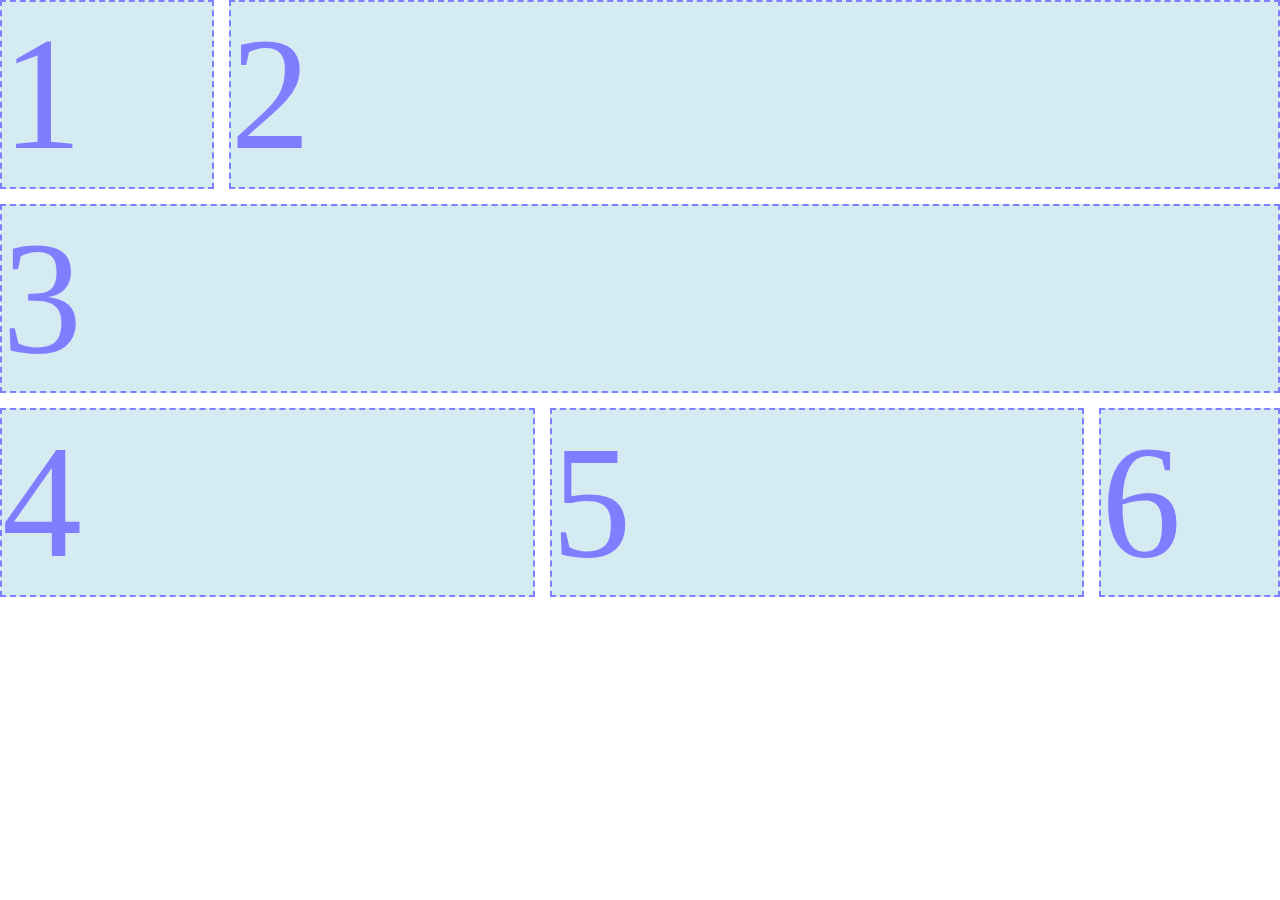
<file: hw4/index.html>
<!DOCTYPE html>
<html lang="en">

<head>
    <meta charset="UTF-8">
    <meta http-equiv="X-UA-Compatible" content="IE=edge">
    <meta name="viewport" content="width=device-width, initial-scale=1.0">
    <title>Assignment 4</title>
    <link rel="stylesheet" href="style.css">
</head>

<body>
    <div class="container">
        <div class="box1">1</div>
        <div class="box2">2</div>
        <div class="box3">3</div>
        <div class="box4">4</div>
        <div class="box5">5</div>
        <div class="box6">6</div>
    </div>
</body>

</html>
</file>
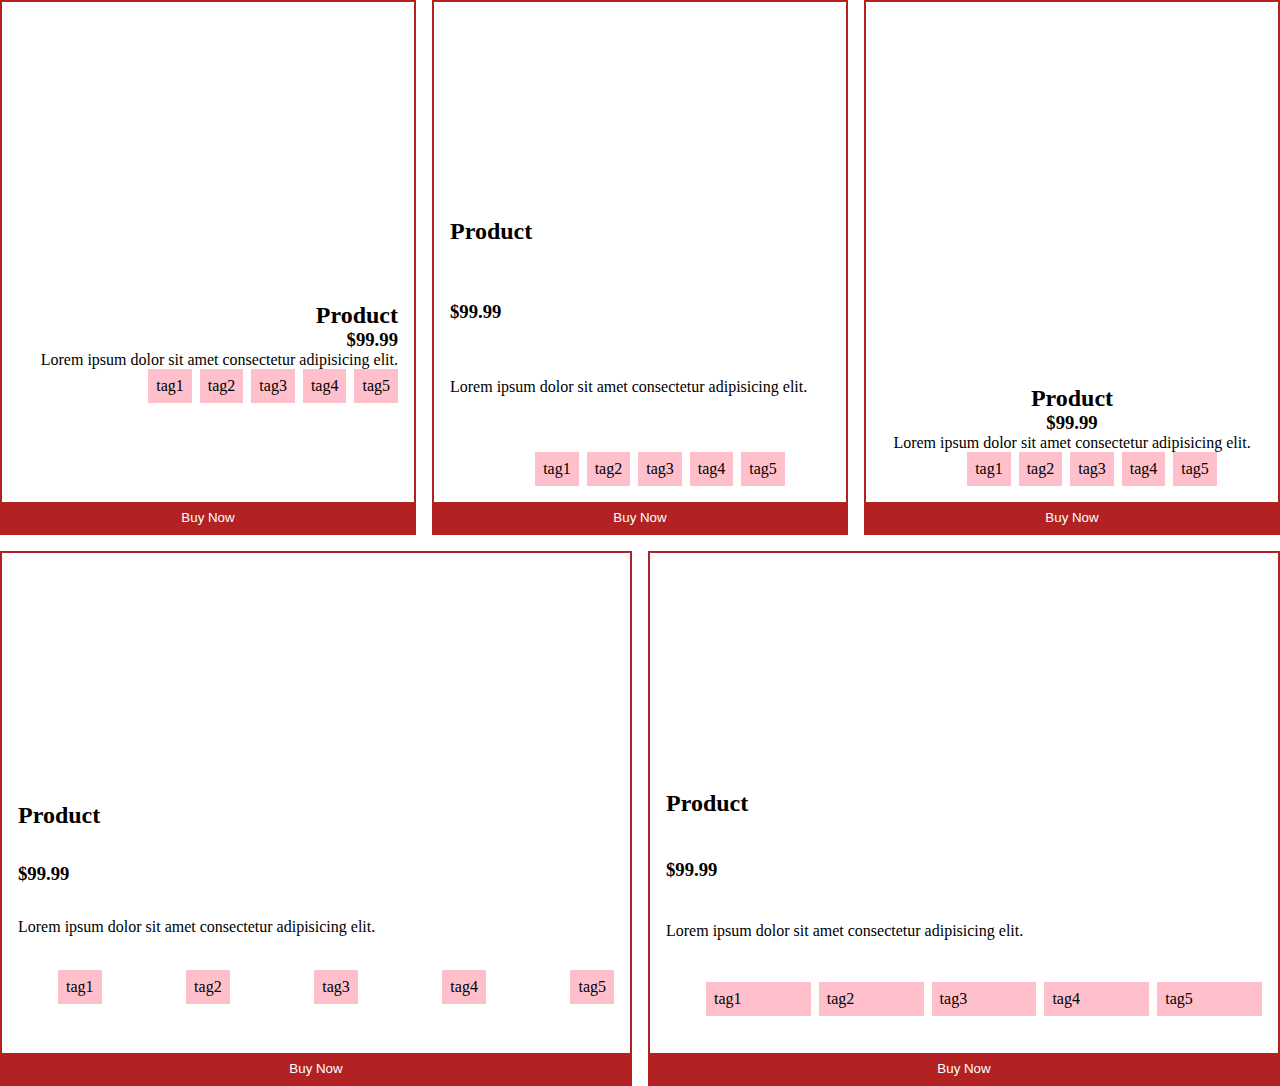
<file: hw5/index.html>
<!DOCTYPE html>
<html lang="en">

<head>
    <meta charset="UTF-8">
    <meta http-equiv="X-UA-Compatible" content="IE=edge">
    <meta name="viewport" content="width=device-width, initial-scale=1.0">
    <title>Assignment 5</title>
    <link rel="stylesheet" href="style.css">
</head>

<body>
    <div class="container">
        <div class="box1">
            <div class="image"></div>
            <div class="info">
                <h2>Product</h2>
                <h3>$99.99</h3>
                <p>Lorem ipsum dolor sit amet consectetur adipisicing elit.</p>
                <ul>
                    <li>tag1</li>
                    <li>tag2</li>
                    <li>tag3</li>
                    <li>tag4</li>
                    <li>tag5</li>
                </ul>
            </div>
            <button>Buy Now</button>
        </div>

        <div class="box2">
            <div class="image"></div>
            <div class="info">
                <h2>Product</h2>
                <h3>$99.99</h3>
                <p>Lorem ipsum dolor sit amet consectetur adipisicing elit.</p>
                <ul>
                    <li>tag1</li>
                    <li>tag2</li>
                    <li>tag3</li>
                    <li>tag4</li>
                    <li>tag5</li>
                </ul>
            </div>
            <button>Buy Now</button>
        </div>

        <div class="box3">
            <div class="image"></div>
            <div class="info">
                <h2>Product</h2>
                <h3>$99.99</h3>
                <p>Lorem ipsum dolor sit amet consectetur adipisicing elit.</p>
                <ul>
                    <li>tag1</li>
                    <li>tag2</li>
                    <li>tag3</li>
                    <li>tag4</li>
                    <li>tag5</li>
                </ul>
            </div>
            <button>Buy Now</button>
        </div>

        <div class="box4">
            <div class="image"></div>
            <div class="info">
                <h2>Product</h2>
                <h3>$99.99</h3>
                <p>Lorem ipsum dolor sit amet consectetur adipisicing elit.</p>
                <ul>
                    <li>tag1</li>
                    <li>tag2</li>
                    <li>tag3</li>
                    <li>tag4</li>
                    <li>tag5</li>
                </ul>
            </div>
            <button>Buy Now</button>
        </div>

        <div class="box5">
            <div class="image"></div>
            <div class="info">
                <h2>Product</h2>
                <h3>$99.99</h3>
                <p>Lorem ipsum dolor sit amet consectetur adipisicing elit.</p>
                <ul>
                    <li>tag1</li>
                    <li>tag2</li>
                    <li>tag3</li>
                    <li>tag4</li>
                    <li>tag5</li>
                </ul>
            </div>
            <button>Buy Now</button>
        </div>
    </div>
</body>

</html>
</file>
<file: hw4/style.css>
* {
    margin: 0;
    box-sizing: border-box;
}

body {
    background: url("https://cdn.imgchest.com/files/g4z9cwd2872.png");
    opacity: .5;
    background-repeat: no-repeat;
}

.container {
    max-width: 1400px;
    display: flex;
    flex-wrap: wrap;
    gap: 15px;
    /* gap: 12px; */
}

.container > * {
    background-color: lightblue;
    font-size: 10rem;
    color: blue;
    border: 2px dashed blue;
    flex-grow: 1;
    flex-shrink: 1;
    /* padding-bottom: 14px; */
    /* Divs on the image have higher bottom than top, So padding is here to make the "purple pixel perfect". */
}

.box1{
    flex: 1;
}
.box2{
    flex: 5;
} 

.box3{
    flex: 0 0 100%;
} 
.box4{
    flex: 3;
}
.box5{
    flex: 3;
}
.box6{
    flex: 1;
}
</file>
<file: hw5/style.css>
* {
    margin: 0;
    box-sizing: border-box;
}
body {
    font-family: tahoma;
}
.image {
    height: 200px;
    background-size: cover;
    background-position: center;
}
.box1 .image {
    background-image: url("https://unsplash.it/300/200?1");
}
.box2 .image {
    background-image: url("https://unsplash.it/300/200?2");
}
.box3 .image {
    background-image: url("https://unsplash.it/300/200?3");
}
.box4 .image {
    background-image: url("https://unsplash.it/500/200?4");
}
.box5 .image {
    background-image: url("https://unsplash.it/800/200?5");
}

/* ASSIGNMENT 5 */
.container {
    display: flex;
    gap: 1rem;
    flex-wrap: wrap;
}

.container > * {
    flex-basis: 200px;
    border: solid 2px firebrick;
    flex-grow: 1;
}

ul {
    list-style-type: none;
    display: flex;
    flex-direction: row;
    gap: .5rem;
}
ul > * {
    background: pink;
    padding: .5rem;
}

.info{
    display: flex;
    flex-direction: column;
    height: 300px;
    padding: 1rem;
}

.box4 > .info {
    justify-content: space-evenly;
}
.box1 > .info {
    justify-content: center;
    align-items: end;
}
.box3 > .info {
    justify-content: end;
    align-items: center;
}
.box2 > .info {
    justify-content: space-between;
}
.box5 > .info {
    justify-content: space-around;
}

.box1 ul{
    justify-content: space-evenly;
}
.box2 ul{
    justify-content: center;
}
.box3 ul{
    justify-content: end;
}
.box4 ul{
    justify-content: space-between;
}
.box5 ul{
    justify-content: space-around;
}

.box5 ul > *{
    flex-grow: 1;
}

button {
    background: firebrick;
    padding: .5rem;
    border: none;
    width: 100%;
    color: white;
}
</file>
